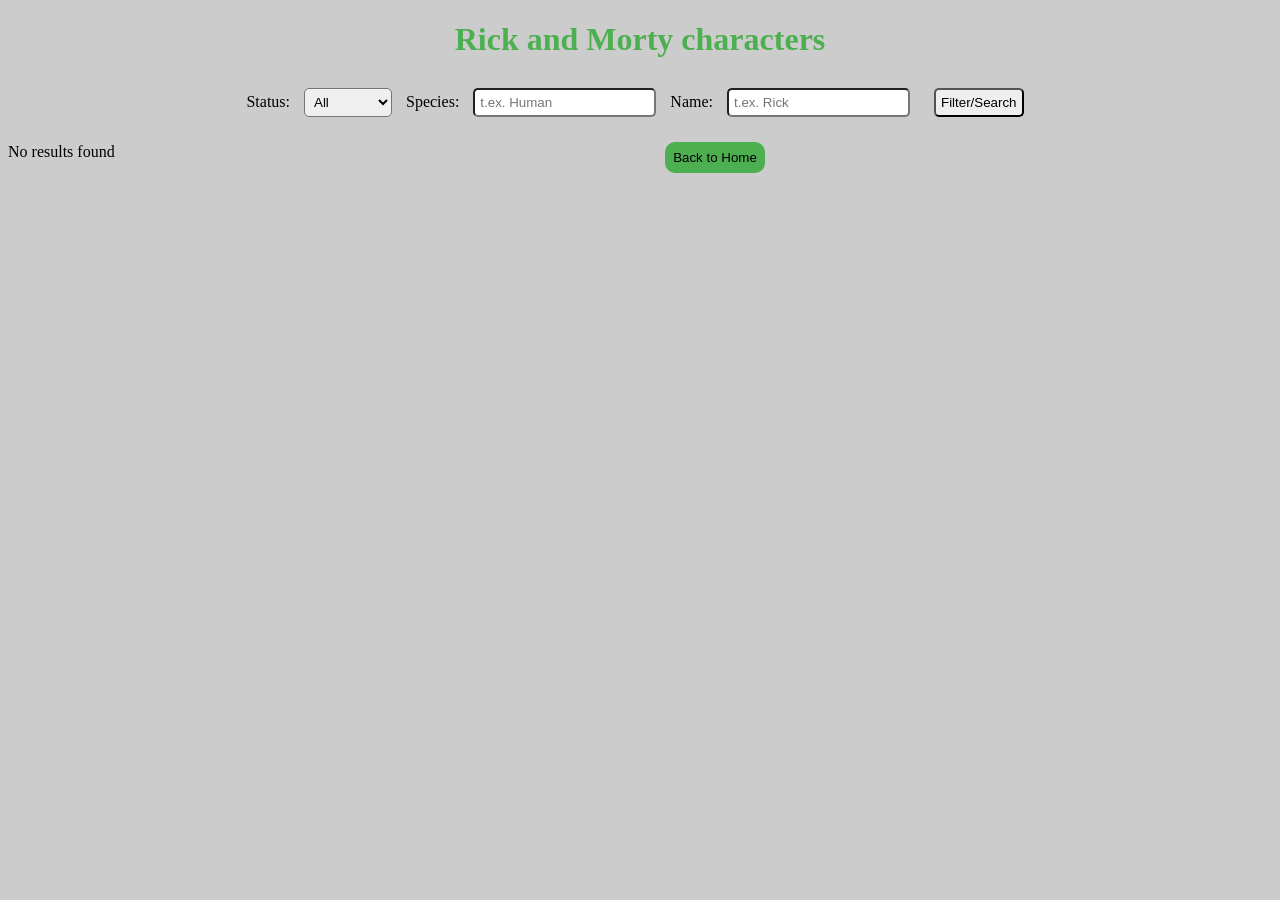
<file: index.html>
<!DOCTYPE html>
<html lang="en">
<head>
    <meta charset="UTF-8">
    <meta name="viewport" content="width=device-width, initial-scale=1.0">
    <title>Rick and Morty App</title>
    <link rel="stylesheet" href="style.css">
</head>
<body>
    <header>
         <h1>Rick and Morty characters
         </h1>
<!--prompt 3:create a filter for the characters by status species and name-->
         <div id="filters">
    <label for="status">Status:</label>
    <select id="status">
      <option value="">All</option>
      <option value="alive">Alive</option>
      <option value="dead">Dead</option>
      <option value="unknown">Unknown</option>
    </select>

    <label for="species">Species:</label>
    <input type="text" id="species" placeholder="t.ex. Human">

    <label for="name">Name:</label>
    <input type="text" id="name" placeholder="t.ex. Rick">

    <button id="applyFilter">Filter/Search</button>
  </div>

    </header>
    <!--prompt1 create a container for the characters-->
    
    <div class="characters-container"></div>
   <!--prompt 2 create buttons for pagination-->
    <div class="pagination">
         <button id="prev">
            Previous
        </button> 
        <button id="next">
            Next
        </button> 
    </div>
        
    
            
         
         
    
    <script src="script.js"></script>
</body>
</html>
</file>
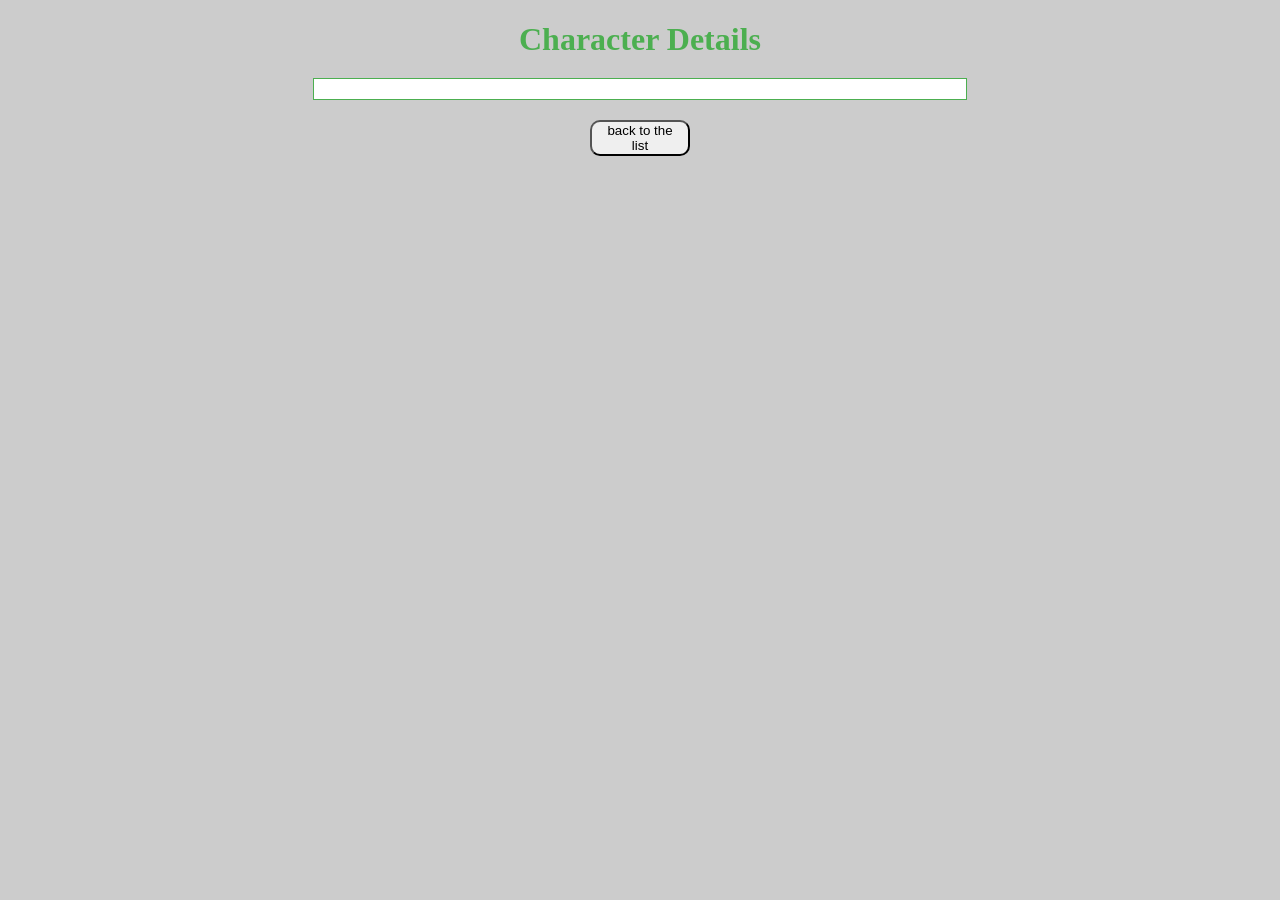
<file: details.html>
<!DOCTYPE html>
<html lang="en">
<head>
    <meta charset="UTF-8">
    <meta name="viewport" content="width=device-width, initial-scale=1.0">
    <title>characters-details</title>
    <link rel="stylesheet" href="style.css">
</head>
<body>
    <header>
        
        <h1>Character Details</h1>
        
    </header>
    
    <div id="character-Details"></div>

    <button id="back"onclick="window.location.href='index.html'">back to the list</button>
    
    <script src="details.js"></script>
</body>
</html>
</file>
<file: style.css>
/*prompt1:make the header display the title in the center and background color */
header {
    text-align: center;
}
body {
    background-color:#ccc
}

/*prompt2:make the characters-container display the characters in a grid*/
.characters-container {
    display: grid;
    grid-template-columns: repeat(auto-fit, minmax(200px, 1fr));
    gap: 20px;
}

/*prompt3:make the character-card display the image and name and status and species in a card*/
.character-card {
    background-color: #fff;
    border: 1px solid #4CAF50;
    padding: 10px;
    text-align: center;
    max-width: 250px;
    margin:0 auto;
}

/*prompt4:make the image in the character-card display in the center*/
.character-card img {
    display: block;
    margin: 0 auto;
    height: auto;
}

/*prompt5:make the pagination display the buttons in the center*/
.pagination {
    display: flex;
    justify-content: center;
    gap: 20px;
}
/*prompt 6:make the button next as long as the button prev and make them boarder radius*/
#next {
    width: 100px;
    border-radius: 10px;
}
#prev {
    width: 100px;
    border-radius: 10px;
}
/*prompt 7:make the buttons change background color when hovered*/
#next:hover {
    background-color: #4CAF50;
    cursor:pointer;
}

#prev:hover {
    background-color: #4CAF50;
    cursor: pointer;
}
/*prompt 8:make the buttons change background color when clicked*/
#next:active {
    background-color: #4CAF50;
}
#prev:active {
    background-color: #4CAF50;
}
/*prompt 9:make the character card change background color when hovered*/

.character-card:hover {
    background-color: #4CAF50;
    cursor:pointer;
}
/*prompt10:centre the header title and make it bigger and bold*/
header h1 {
    font-size: 2em;
    font-weight: bold;
    text-align: center;
    color: #4CAF50;
    margin-bottom: 20px;
   
}
/*prompt 11:make the character card image bigger and rounder*/
.character-card img {
    width: 100%;
    height: auto;
    border-radius: 50%;
}
#character-Details {
    background-color: #fff;
    width:50%;
    margin-left: auto;
    margin-right: auto;
    display: flex;
    gap:50px;
    justify-content: center;
    align-items: center;
    flex-direction: row;
    border: 1px solid #4CAF50;
    padding: 10px;
   
}
#character-name {
    text-align: center;
}
#character-image {
    display: block;
    margin: 0 auto;
    width: 100%;
    height: auto;
}

/*prompt 12: centre the button*/
#back {
    justify-content: center;
    align-items: center;
    margin-left: auto;
    margin-right: auto;
    width: 100px;
    border-radius: 10px;
    margin-top: 20px;
    cursor: pointer;
    display: flex;
 
}
#back:hover {
    background-color: #4CAF50;
}
#back:active {
    background-color: #4CAF50;
}
/*prompt 13: make input elements in the header have a margin and padding and border radius*/
#filters input {
    margin: 10px;
    padding: 5px;
    border-radius: 5px;
}
#filters select {
    margin: 10px;
    padding: 5px;
    border-radius: 5px;
}
#filters button {
    margin: 10px;
    padding: 5px;
    border-radius: 5px;
}
#filters button:hover {
    background-color: #4CAF50;
    cursor: pointer;
}
/*prompt 14:make the back to home button smaller and rounder and have a margin and padding */
#backToHome {
    width: 100px;
    border-radius: 10px;
    margin: 15px;
    padding: 8px;
    cursor: pointer;
    border: none;
    background-color: #4CAF50;
}
</file>
